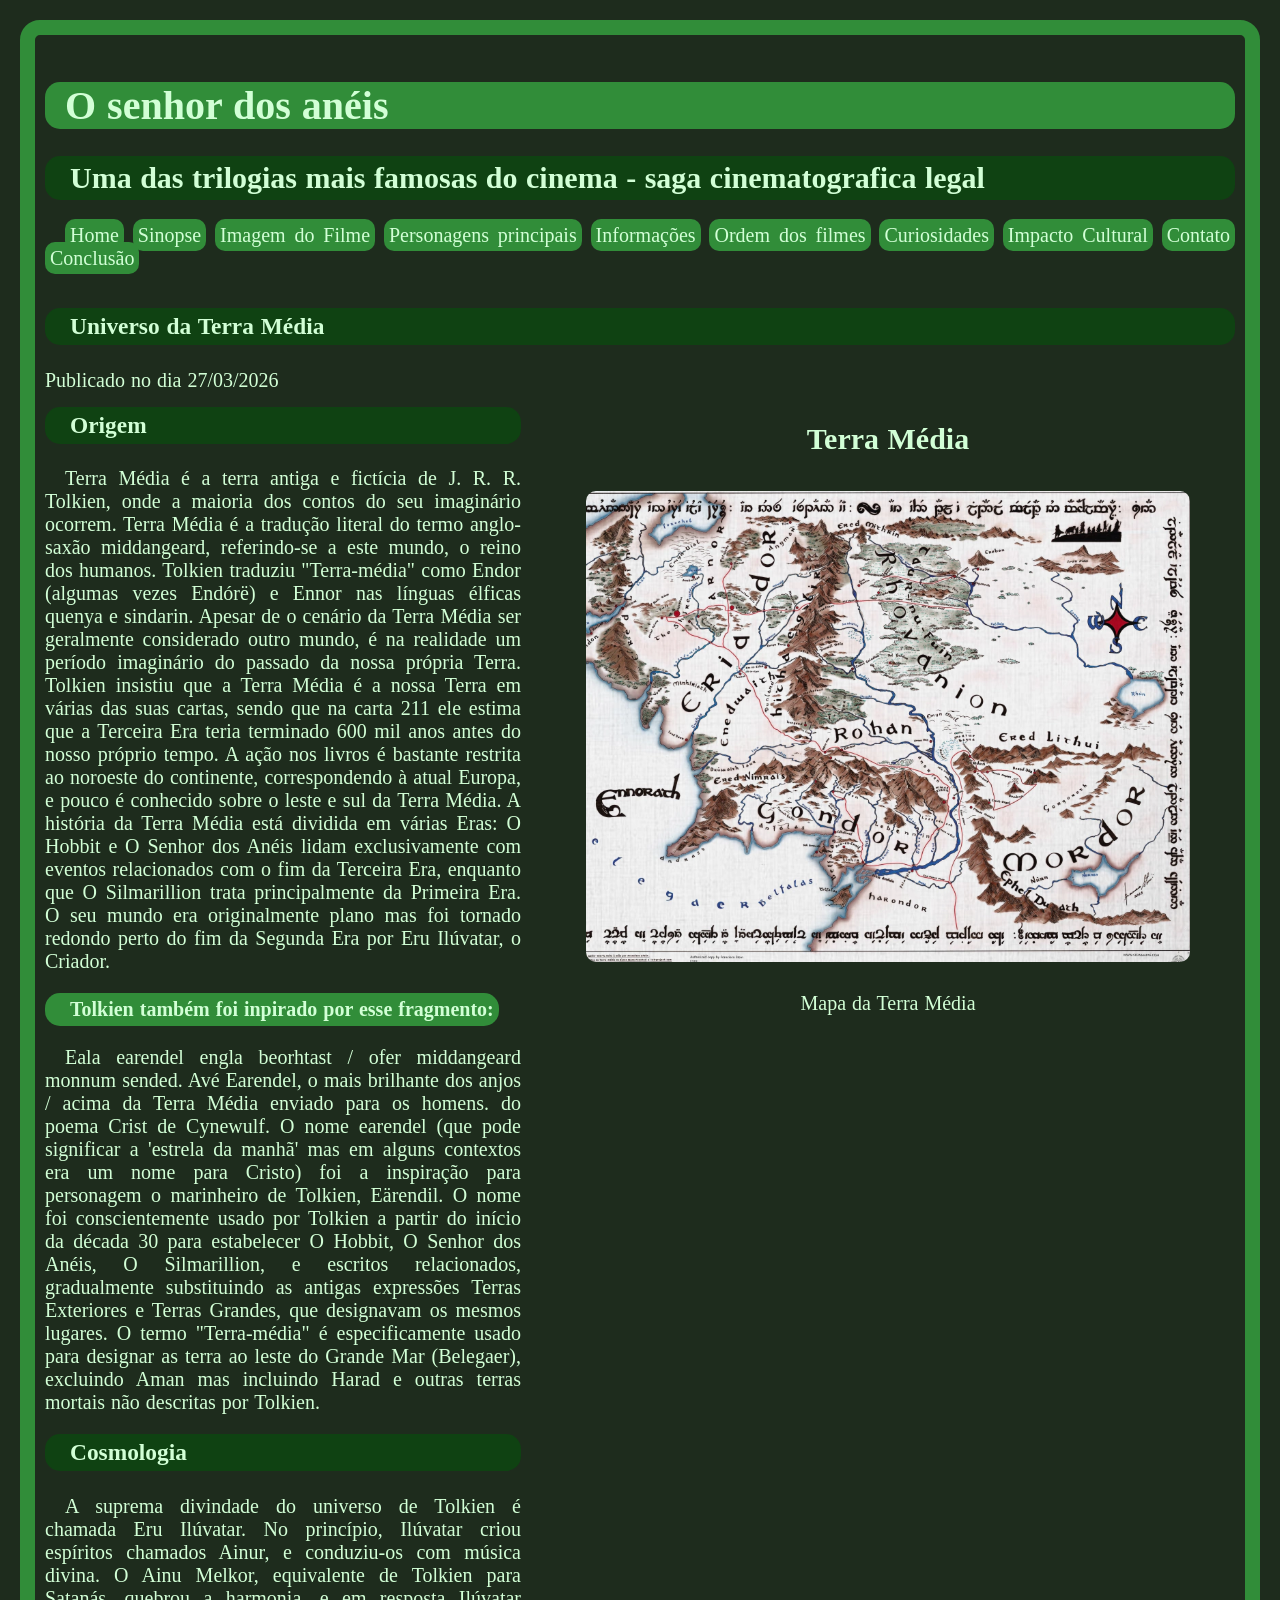
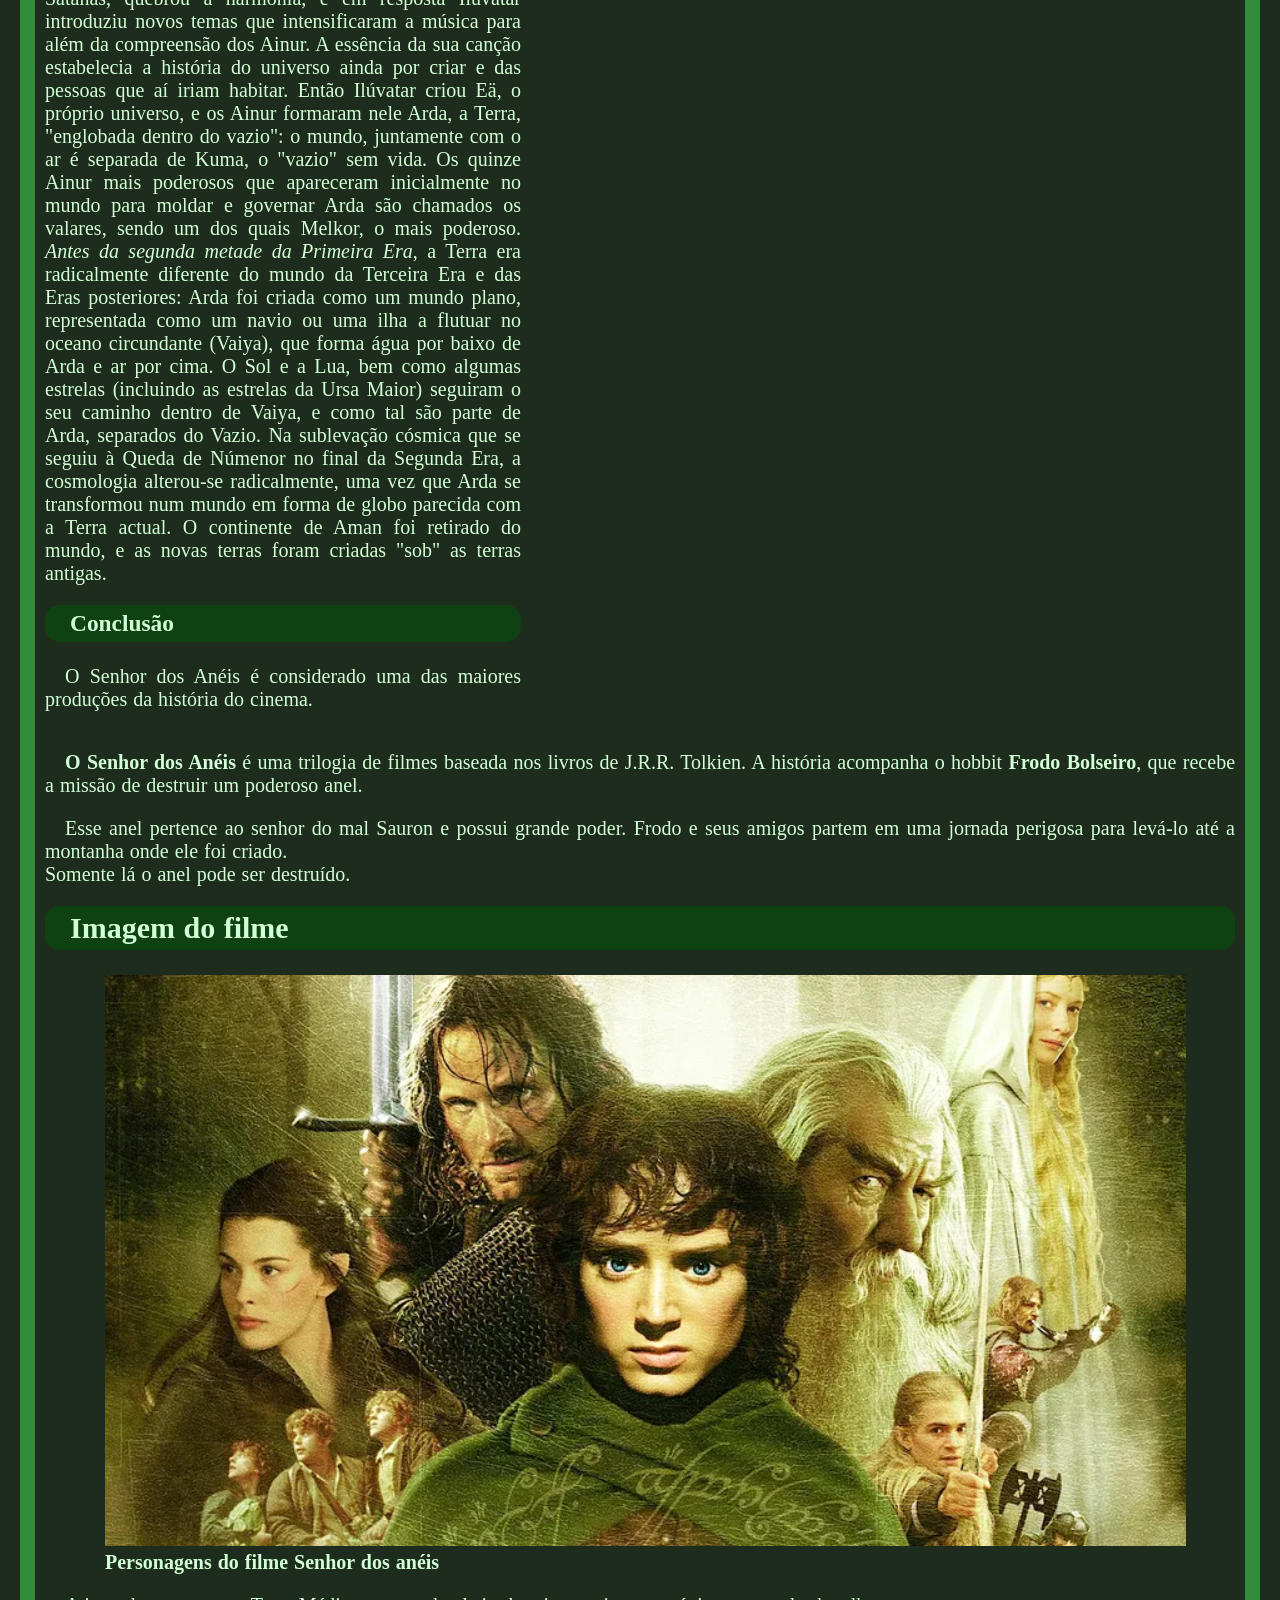
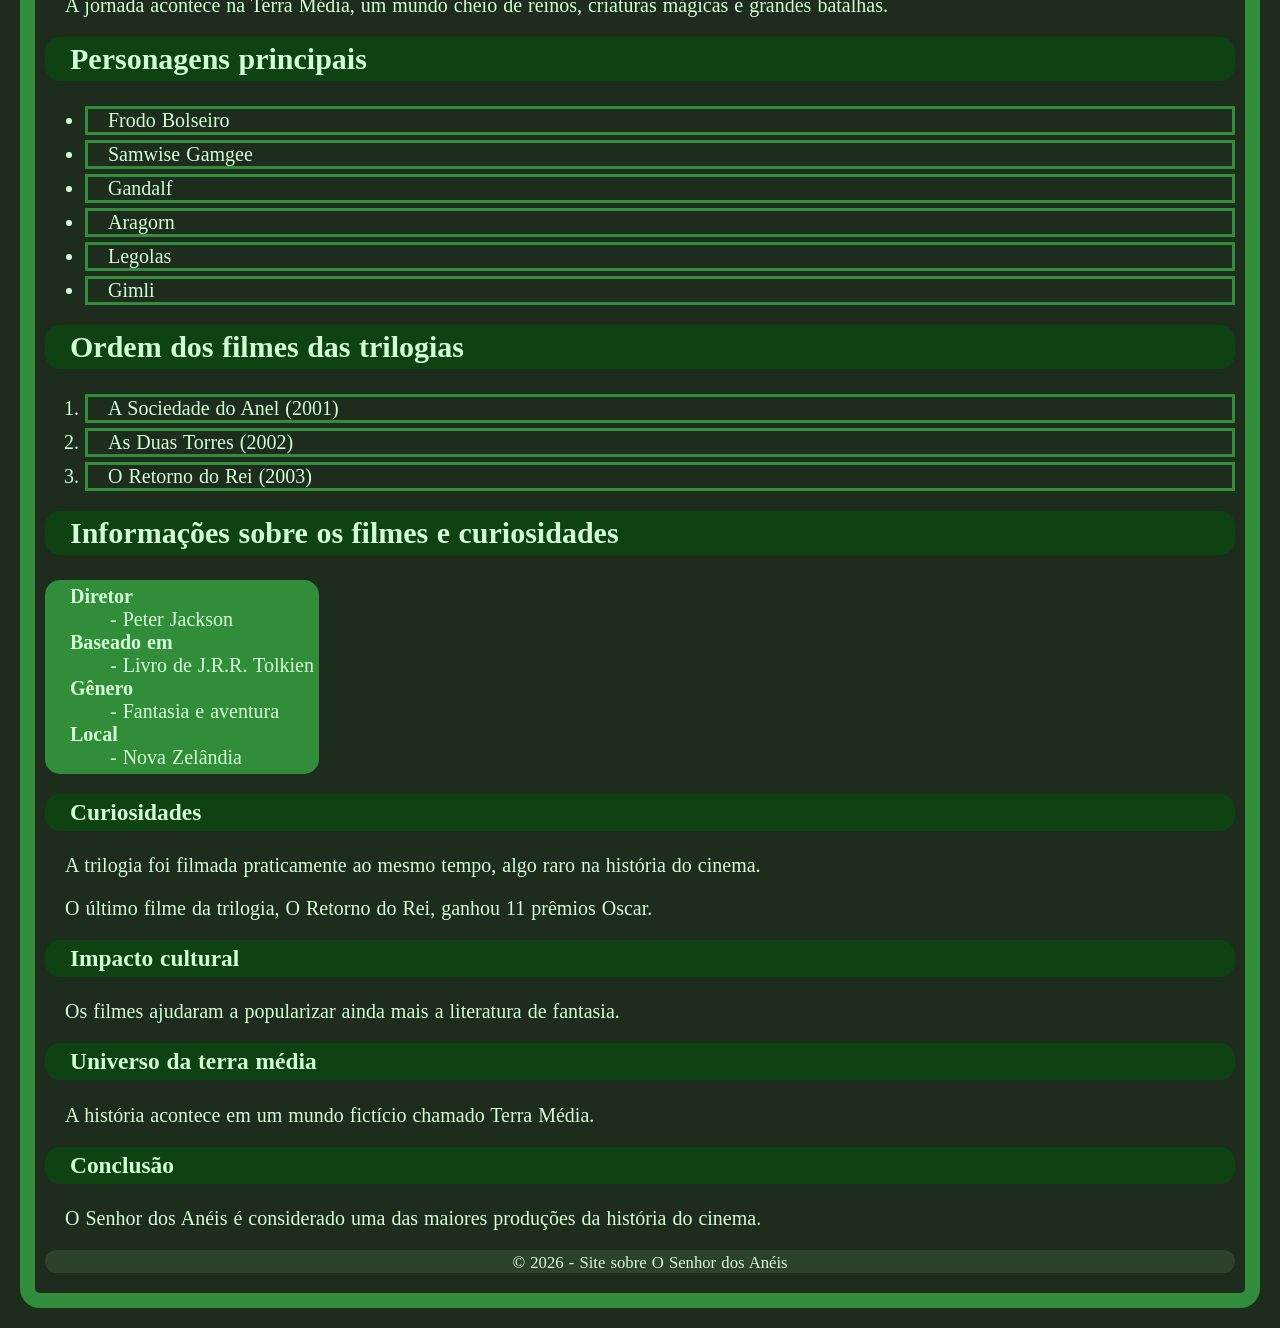
<file: index.html>
<!DOCTYPE html>
<html>
    <head>
        <title>Filme o senhor dos anéis</title>
        <meta charset="utf8">
        <link rel="stylesheet" href="styles.css" type="text/css">
        <link rel="icon" type="image/x-icon" href="img/espada.ico" href="https://fonts.googleapis.com/css2?family=Lora&display=swap">
        <style>
            #titulo_principal{
    background-color: #318d39;
    color: rgb(210, 255, 214);
    border-radius: 15px;
}

.titulo_secundario{
    background-color: #0f4212;
    color: rgb(210, 255, 214);
    border-radius: 15px;
}

        </style>
    </head>
        <body>
            <div id="titulo_principal"> 
                <h1>O senhor dos anéis</h1>
                </div>

                <h2 class="titulo_secundario"> Uma das trilogias mais famosas do cinema - saga cinematografica legal</h2>

            <nav>
                <a href="index.html">Home</a>
                <a href="sinopse.html">Sinopse</a>
                <a href="imagemfilme.html">Imagem do Filme</a>
                <a href="personagens.html">Personagens principais</a>
                <a href="InformaçõesFilme.html">Informações</a>
                <a href="OrdemFilmes.html">Ordem dos filmes</a>
                <a href="Curiosidades.html">Curiosidades</a>
                <a href="ImpactoCultural.html">Impacto Cultural</a>
                <a href="contato.html">Contato</a>
                <a href="#conclusao">Conclusão</a>
            </nav>
        </div><br>

            <main>
                <header>
                    <h3 class="titulo_secundario">Universo da Terra Média</h3>
                    <span>Publicado no dia 27/03/2026</span>
                </header>
                <div id="layout">
                    <article>
                        <section>
                            <h3 class="titulo_secundario">Origem</h3>
                            <p>Terra Média é a terra antiga e fictícia de J. R. R. Tolkien, onde a maioria dos 
                            contos do seu imaginário ocorrem. Terra Média é a tradução literal do termo 
                            anglo-saxão middangeard, referindo-se a este mundo, o reino dos humanos. 
                            Tolkien traduziu "Terra-média" como Endor (algumas vezes Endórë) e Ennor 
                            nas línguas élficas quenya e sindarin. 

                            Apesar de o cenário da Terra Média ser geralmente considerado outro mundo, 
                            é na realidade um período imaginário do passado da nossa própria Terra. 
                            Tolkien insistiu que a Terra Média é a nossa Terra em várias das suas cartas, 
                            sendo que na carta 211 ele estima que a Terceira Era teria terminado 600 mil
                            anos antes do nosso próprio tempo. A ação nos livros é bastante restrita ao 
                            noroeste do continente, correspondendo à atual Europa, e pouco é conhecido 
                            sobre o leste e sul da Terra Média. A história da Terra Média está dividida em 
                            várias Eras: O Hobbit e O Senhor dos Anéis lidam exclusivamente com 
                            eventos relacionados com o fim da Terceira Era, enquanto que O Silmarillion 
                            trata principalmente da Primeira Era. O seu mundo era originalmente plano 
                            mas foi tornado redondo perto do fim da Segunda Era por Eru Ilúvatar, o 
                            Criador.</p>

                            <p class="titulo_tolkien"><strong>Tolkien também foi inpirado por esse fragmento:</strong></p>

                            <p>Eala earendel engla beorhtast / ofer middangeard monnum sended. 
                            Avé Earendel, o mais brilhante dos anjos / acima da Terra Média enviado para 
                            os homens. do poema Crist de Cynewulf. O nome earendel (que pode 
                            significar a 'estrela da manhã' mas em alguns contextos era um nome para 
                            Cristo) foi a inspiração para personagem o marinheiro de Tolkien, Eärendil. 
                            O nome foi conscientemente usado por Tolkien a partir do início da década 30 
                            para estabelecer O Hobbit, O Senhor dos Anéis, O Silmarillion, e escritos 
                            relacionados, gradualmente substituindo as antigas expressões Terras 
                            Exteriores e Terras Grandes, que designavam os mesmos lugares. O termo 
                            "Terra-média" é especificamente usado para designar as terra ao leste do 
                            Grande Mar (Belegaer), excluindo Aman mas incluindo Harad e outras terras 
                            mortais não descritas por Tolkien.</p>

                            <h3 class="titulo_secundario">Cosmologia</h3>
                            <p>A suprema divindade do universo de Tolkien é chamada Eru Ilúvatar. No 
                            princípio, Ilúvatar criou espíritos chamados Ainur, e conduziu-os com música 
                            divina. O Ainu Melkor, equivalente de Tolkien para Satanás, quebrou a 
                            harmonia, e em resposta Ilúvatar introduziu novos temas que intensificaram a 
                            música para além da compreensão dos Ainur. A essência da sua canção 
                            estabelecia a história do universo ainda por criar e das pessoas que aí iriam 
                            habitar. 

                            Então Ilúvatar criou Eä, o próprio universo, e os Ainur formaram nele Arda, a 
                            Terra, "englobada dentro do vazio": o mundo, juntamente com o ar é separada 
                            de Kuma, o "vazio" sem vida. Os quinze Ainur mais poderosos que 
                            apareceram inicialmente no mundo para moldar e governar Arda são 
                            chamados os valares, sendo um dos quais Melkor, o mais poderoso. 
                            
                            <em>Antes da segunda metade da Primeira Era</em>, a Terra era radicalmente diferente 
                            do mundo da Terceira Era e das Eras posteriores: Arda foi criada como um 
                            mundo plano, representada como um navio ou uma ilha a flutuar no oceano 
                            circundante (Vaiya), que forma água por baixo de Arda e ar por cima. O Sol e 
                            a Lua, bem como algumas estrelas (incluindo as estrelas da Ursa Maior) 
                            seguiram o seu caminho dentro de Vaiya, e como tal são parte de Arda, 
                            separados do Vazio. 

                            Na sublevação cósmica que se seguiu à Queda de Númenor no final da 
                            Segunda Era, a cosmologia alterou-se radicalmente, uma vez que Arda se 
                            transformou num mundo em forma de globo parecida com a Terra actual. O 
                            continente de Aman foi retirado do mundo, e as novas terras foram criadas 
                            "sob" as terras antigas.</p>

                            <h3 class="titulo_secundario">Conclusão</h3>
                            <p>O Senhor dos Anéis é considerado uma das maiores produções da história do 
                            cinema.</p>

                        </section>
                    </article>

                    <aside>
                            <h2 style="text-align: center" class="titulo_terra_media" ><strong>Terra Média</strong></h2>
                        <figure>
                            <img src="img/terra_media.png" alt="Mapa da terra média" class="titulo_terra_media">
                            <p style="text-align: center;">Mapa da Terra Média</p>
                    </aside>
                    </figure>
            </main>

            </div>

                <p><strong>O Senhor dos Anéis</strong> é uma trilogia de filmes baseada nos livros de J.R.R.
                Tolkien. A história acompanha o hobbit <strong>Frodo Bolseiro</strong>, que recebe a missão
                de destruir um poderoso anel.</p>

                <p>Esse anel pertence ao senhor do mal Sauron e possui grande poder. Frodo e
                    seus amigos partem em uma jornada perigosa para levá-lo até a montanha
                    onde ele foi criado. <br>Somente lá o anel pode ser destruído.</p>
                
        <h2 class="titulo_secundario"> Imagem do filme</h2>
        <figure>
            <img src="img/senhor_dos_aneis.png" alt="Personagens do filme senhor dos anéis"/>
            <figcaption><strong>Personagens do filme Senhor dos anéis</strong></figcaption>
        </figure>
        <p>A jornada acontece na Terra Média, um mundo cheio de reinos, criaturas
            mágicas e grandes batalhas.</p>
            <h2 class="titulo_secundario"> Personagens principais</h2>
                <ul>
                    <li>Frodo Bolseiro</li>
                    <li>Samwise Gamgee</li>
                    <li>Gandalf</li>
                    <li>Aragorn</li>
                    <li>Legolas</li>
                    <li>Gimli</li>
                </ul>
            <h2 class="titulo_secundario"> Ordem dos filmes das trilogias</h2>
            <ol>
                <li>A Sociedade do Anel (2001)</li>
                <li>As Duas Torres (2002)</li>
                <li>O Retorno do Rei (2003)</li>
            </ol>
            <h2 class="titulo_secundario" > Informações sobre os filmes e curiosidades</h2>
                <dl class="informacoes_filme">
                    <dt><strong>Diretor</strong></dt>
                        <dd>- Peter Jackson</dd>
                    <dt><strong>Baseado em</strong></dt>
                        <dd>- Livro de J.R.R. Tolkien</dd>
                    <dt><strong>Gênero</strong></dt>
                        <dd>- Fantasia e aventura</dd>
                    <dt><strong>Local</strong></dt>
                        <dd>- Nova Zelândia</dd>
                </dl>
            <h3 class="titulo_secundario"> Curiosidades</h3>
                <p>A trilogia foi filmada praticamente ao mesmo tempo, algo raro na história do cinema.</p>
                <p>O último filme da trilogia, O Retorno do Rei, ganhou 11 prêmios Oscar.</p>

            <h3 class="titulo_secundario">Impacto cultural</h3>
                <p>Os filmes ajudaram a popularizar ainda mais a literatura de fantasia.</p>

            <h3 class="titulo_secundario">Universo da terra média</h3>
                <p>A história acontece em um mundo fictício chamado Terra Média.</p>
            
        <div id="conclusao">
            <h3 class="titulo_secundario">Conclusão</h3>
                <p>O Senhor dos Anéis é considerado uma das maiores produções da história do cinema.</p>
        </div>
             <footer class="rodape">
                        <small>© 2026 - Site sobre O Senhor dos Anéis</small>
                    </footer>
        </body>
</html>
</file>
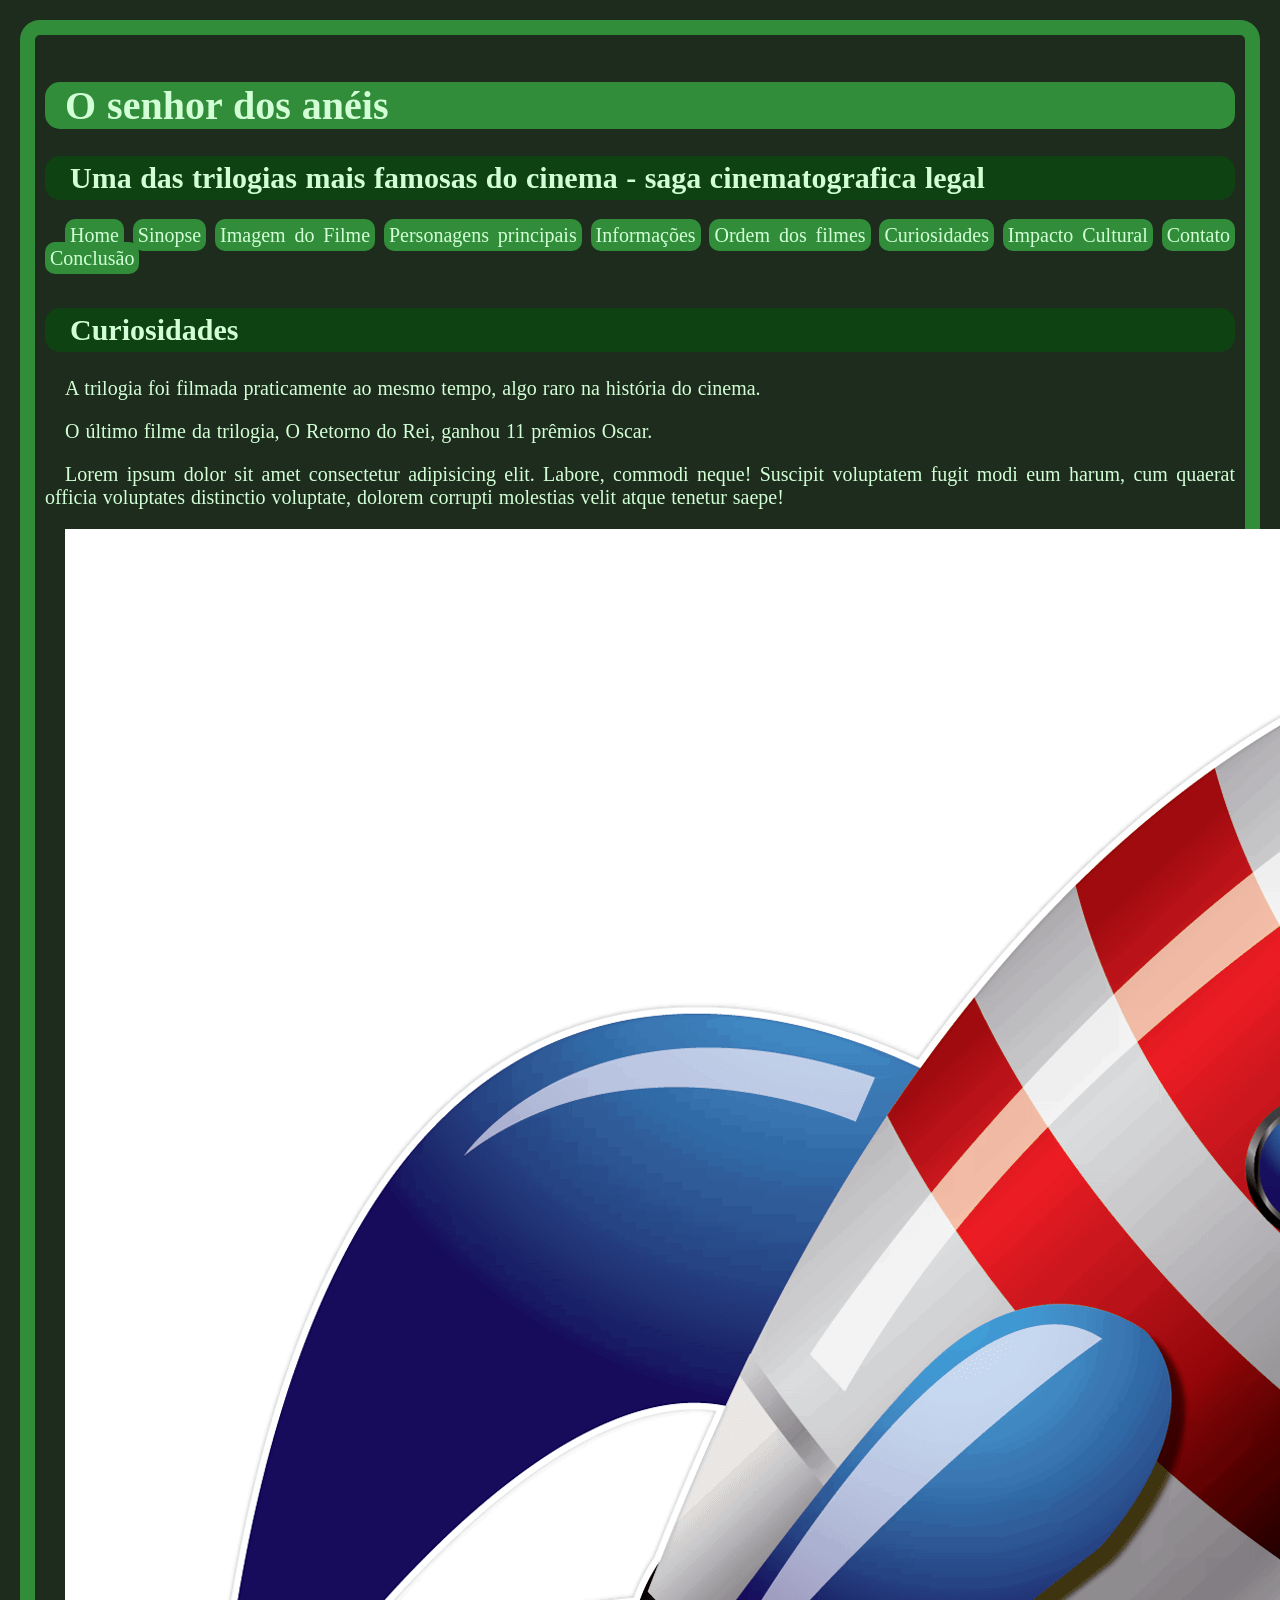
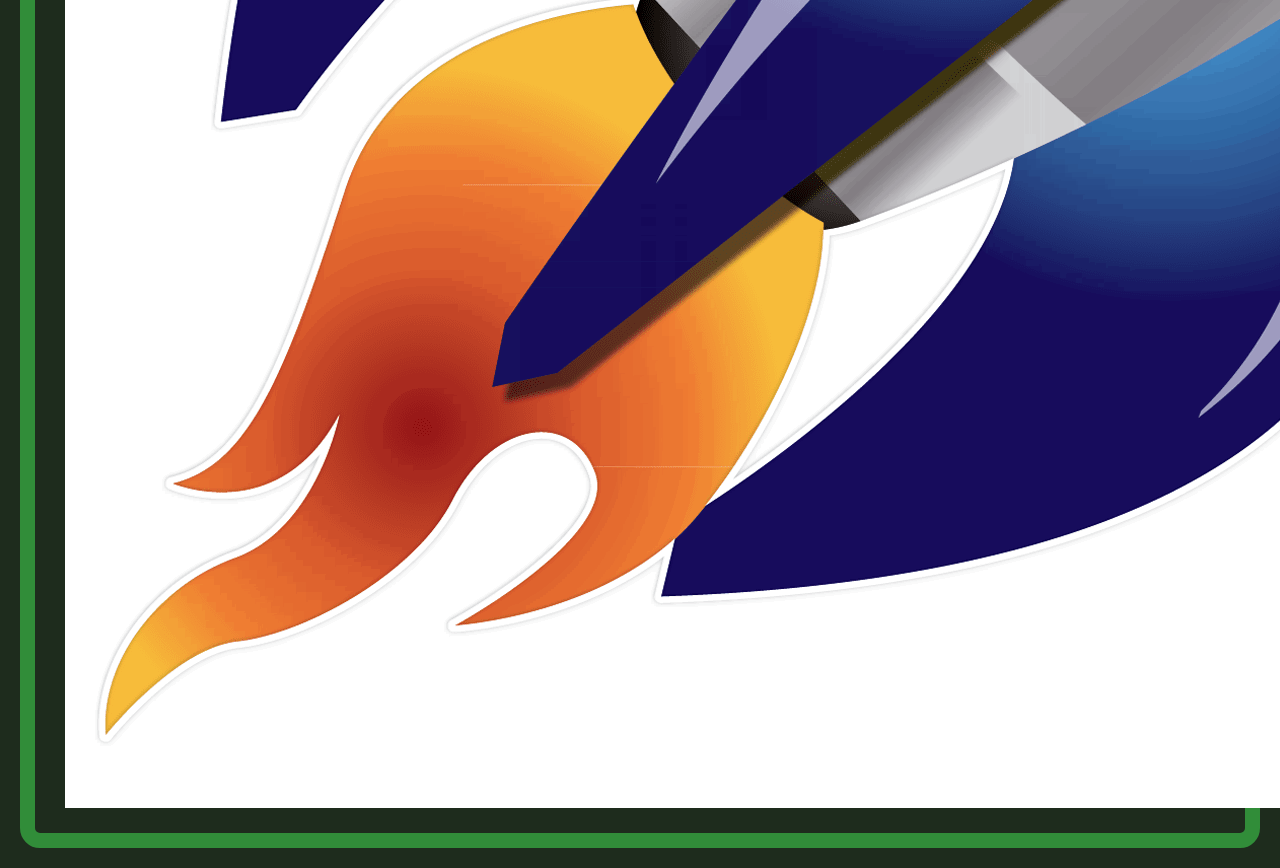
<file: Curiosidades.html>
<!DOCTYPE html>
<html lang="pt-br">
<head>
    <meta charset="UTF-8">
    <meta name="viewport" content="width=device-width, initial-scale=1.0">
    <title>Curiosidades</title>
      <link rel="stylesheet" href="styles.css" type="text/css">
        <link rel="icon" type="image/x-icon" href="img/espada.ico" href="https://fonts.googleapis.com/css2?family=Lora&display=swap">
</head>
<body>
    <div id="titulo_principal"> 
        <h1>O senhor dos anéis</h1></div>
        <h2 class="titulo_secundario"> Uma das trilogias mais famosas do cinema - saga cinematografica legal</h2>
     <nav>
                <a href="index.html">Home</a>
                <a href="sinopse.html">Sinopse</a>
                <a href="imagemfilme.html">Imagem do Filme</a>
                <a href="personagens.html">Personagens principais</a>
                <a href="InformaçõesFilme.html">Informações</a>
                <a href="OrdemFilmes.html">Ordem dos filmes</a>
                <a href="Curiosidades.html">Curiosidades</a>
                <a href="ImpactoCultural.html">Impacto Cultural</a>
                <a href="contato.html">Contato</a>
                <a href="#conclusao">Conclusão</a>
            </nav><br>

    <h2 class="titulo_secundario"> Curiosidades</h2>
                <p>A trilogia foi filmada praticamente ao mesmo tempo, algo raro na história do cinema.</p>
                <p>O último filme da trilogia, O Retorno do Rei, ganhou 11 prêmios Oscar.</p>

        <div class="transicao">
            <p>Lorem ipsum dolor sit amet consectetur adipisicing elit. Labore, commodi neque! Suscipit voluptatem fugit modi eum harum, cum quaerat officia voluptates distinctio voluptate, dolorem corrupti molestias velit atque tenetur saepe!</p>
        </div>

        <div class="foguete">
            <img src="img/foguete.png">
        </div>
</html>
</file>
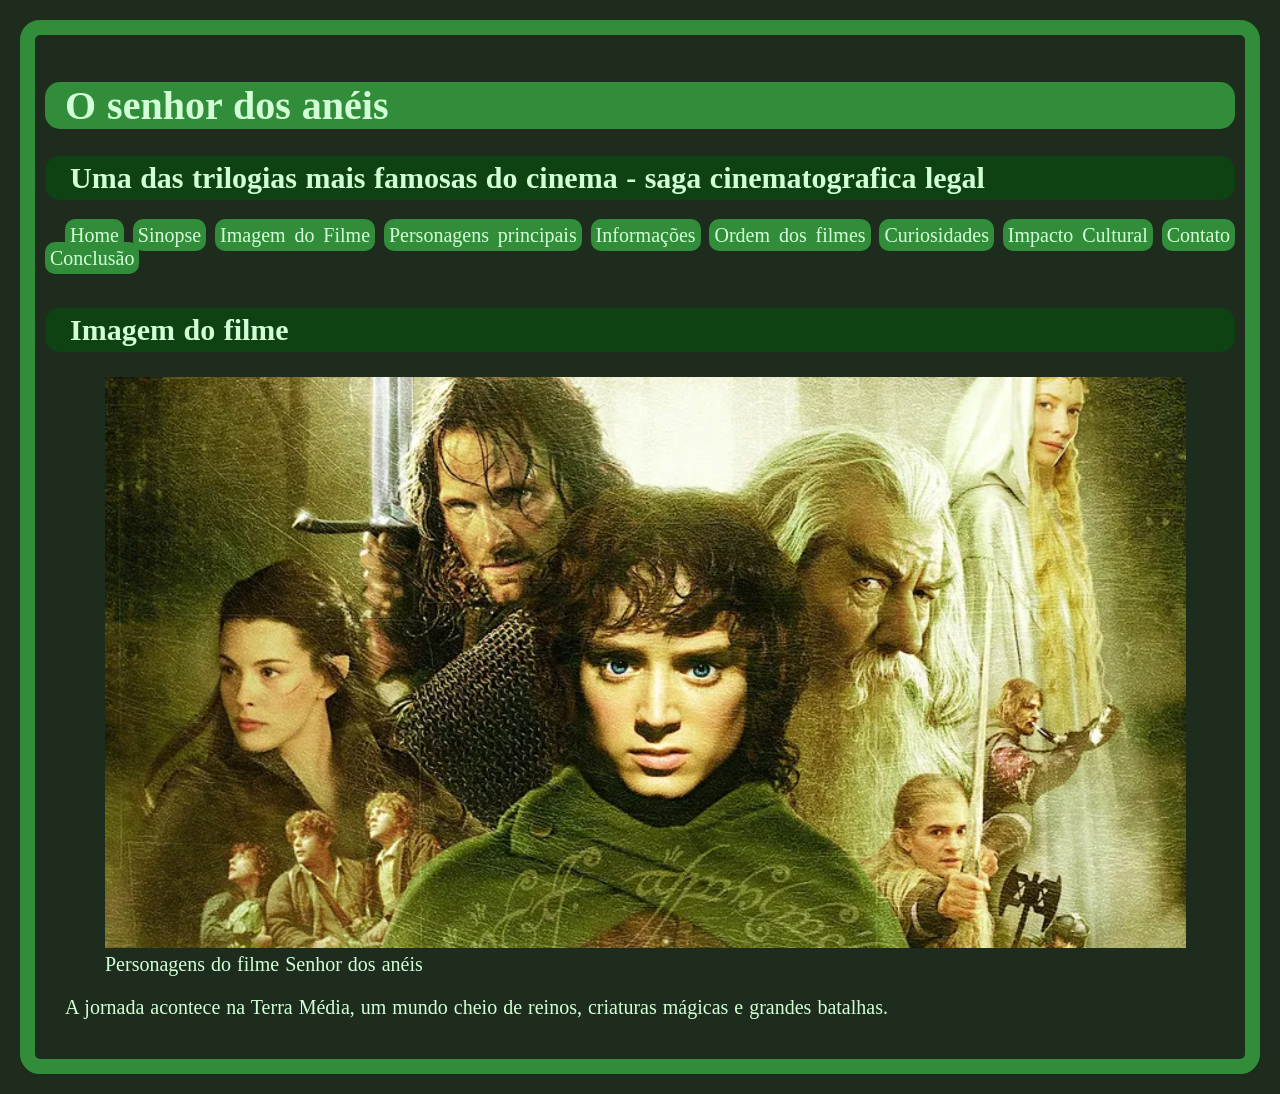
<file: imagemfilme.html>
<!DOCTYPE html>
<html lang="pt-br">
<head>
    <meta charset="UTF-8">
    <meta name="viewport" content="width=device-width, initial-scale=1.0">
    <title>Imagem do Filme</title>
      <link rel="stylesheet" href="styles.css" type="text/css">
        <link rel="icon" type="image/x-icon" href="img/espada.ico" href="https://fonts.googleapis.com/css2?family=Lora&display=swap">
</head>
<body>
    <div id="titulo_principal"> 
        <h1>O senhor dos anéis</h1></div>
        <h2 class="titulo_secundario"> Uma das trilogias mais famosas do cinema - saga cinematografica legal</h2>

     <nav>
               <a href="index.html">Home</a>
                <a href="sinopse.html">Sinopse</a>
                <a href="imagemfilme.html">Imagem do Filme</a>
                <a href="personagens.html">Personagens principais</a>
                <a href="InformaçõesFilme.html">Informações</a>
                <a href="OrdemFilmes.html">Ordem dos filmes</a>
                <a href="Curiosidades.html">Curiosidades</a>
                <a href="ImpactoCultural.html">Impacto Cultural</a>
                <a href="contato.html">Contato</a>
                <a href="#conclusao">Conclusão</a>
            </nav><br>

     <h2 class="titulo_secundario"> Imagem do filme</h2>
        <figure>
            <img src="img/senhor_dos_aneis.png" alt="Personagens do filme senhor dos anéis"/>
            <figcaption>Personagens do filme Senhor dos anéis</figcaption>
        </figure>
        <p>A jornada acontece na Terra Média, um mundo cheio de reinos, criaturas
            mágicas e grandes batalhas.</p>
</body>
</html>
</file>
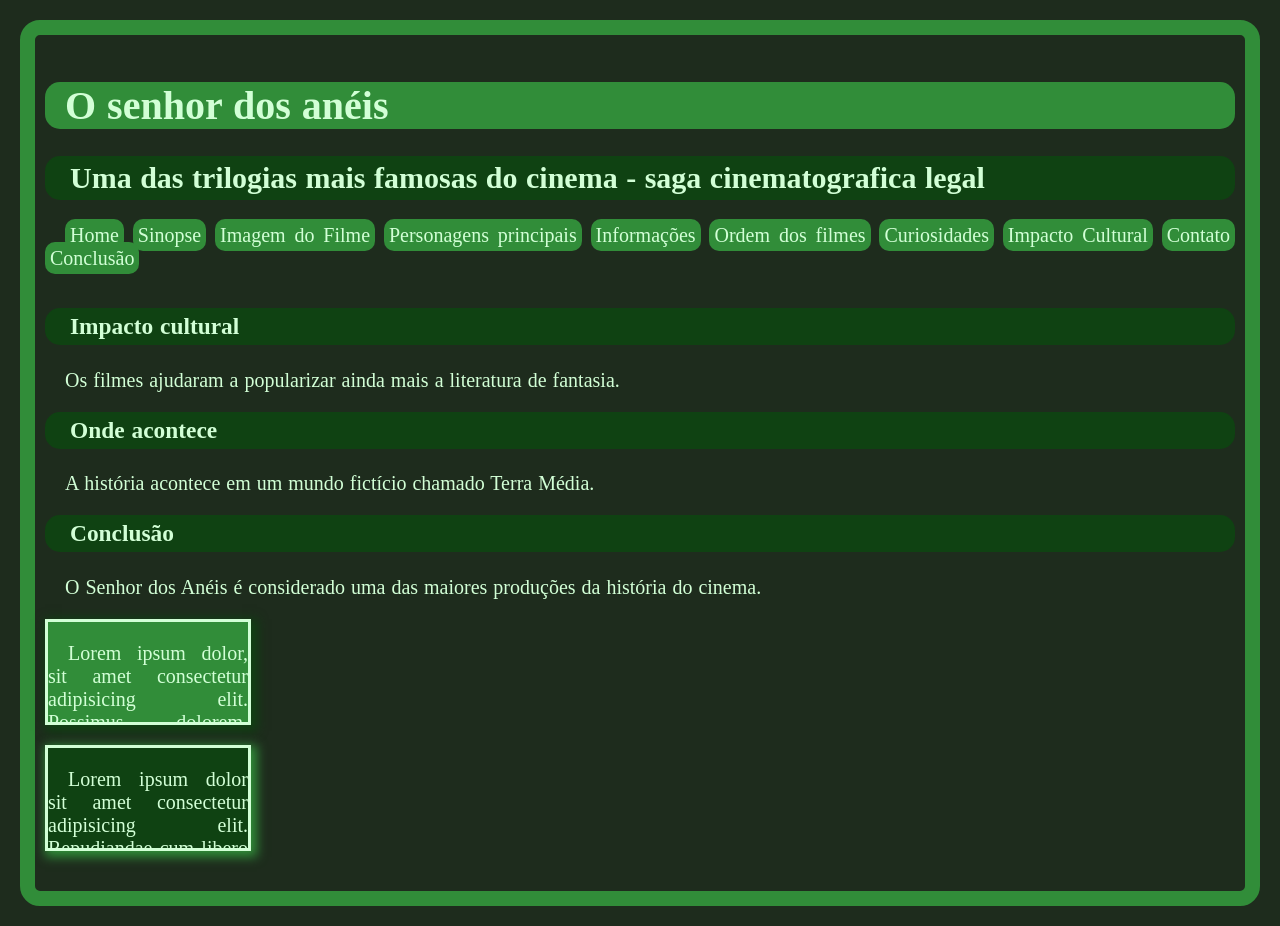
<file: ImpactoCultural.html>
<!DOCTYPE html>
<html lang="pt-br">
<head>
    <meta charset="UTF-8">
    <meta name="viewport" content="width=device-width, initial-scale=1.0">
    <title>Impacto Cultural</title>
      <link rel="stylesheet" href="styles.css" type="text/css">
        <link rel="icon" type="image/x-icon" href="img/espada.ico" href="https://fonts.googleapis.com/css2?family=Lora&display=swap">
</head>
<body>
    <div id="titulo_principal"> 
        <h1>O senhor dos anéis</h1></div>
        <h2 class="titulo_secundario"> Uma das trilogias mais famosas do cinema - saga cinematografica legal</h2>

     <nav>
                <a href="index.html">Home</a>
                <a href="sinopse.html">Sinopse</a>
                <a href="imagemfilme.html">Imagem do Filme</a>
                <a href="personagens.html">Personagens principais</a>
                <a href="InformaçõesFilme.html">Informações</a>
                <a href="OrdemFilmes.html">Ordem dos filmes</a>
                <a href="Curiosidades.html">Curiosidades</a>
                <a href="ImpactoCultural.html">Impacto Cultural</a>
                <a href="contato.html">Contato</a>
                <a href="#conclusao">Conclusão</a>
            </nav><br>

            <h3 class="titulo_secundario">Impacto cultural</h3>
                <p>Os filmes ajudaram a popularizar ainda mais a literatura de fantasia.</p>

            <h3 class="titulo_secundario">Onde acontece</h3>
                <p>A história acontece em um mundo fictício chamado Terra Média.</p>

            <h3 class="titulo_secundario">Conclusão</h3>
                <p>O Senhor dos Anéis é considerado uma das maiores produções da história do cinema.</p>

                <div class="noticia um">
                    <p>Lorem ipsum dolor, sit amet consectetur adipisicing elit. Possimus dolorem, quasi ea fugiat eos repellat aliquam quod error, cumque officiis, tempora reprehenderit recusandae maiores inventore incidunt unde necessitatibus commodi dignissimos?</p>
                </div>

                <div class="noticia dois">
                    <p>Lorem ipsum dolor sit amet consectetur adipisicing elit. Repudiandae cum libero illo adipisci accusantium ex. Ab dolorem tenetur autem hic corporis, perferendis, placeat accusantium fugit repellendus dolores odio neque quidem!</p>
                </div>

</body>
</html>
</file>
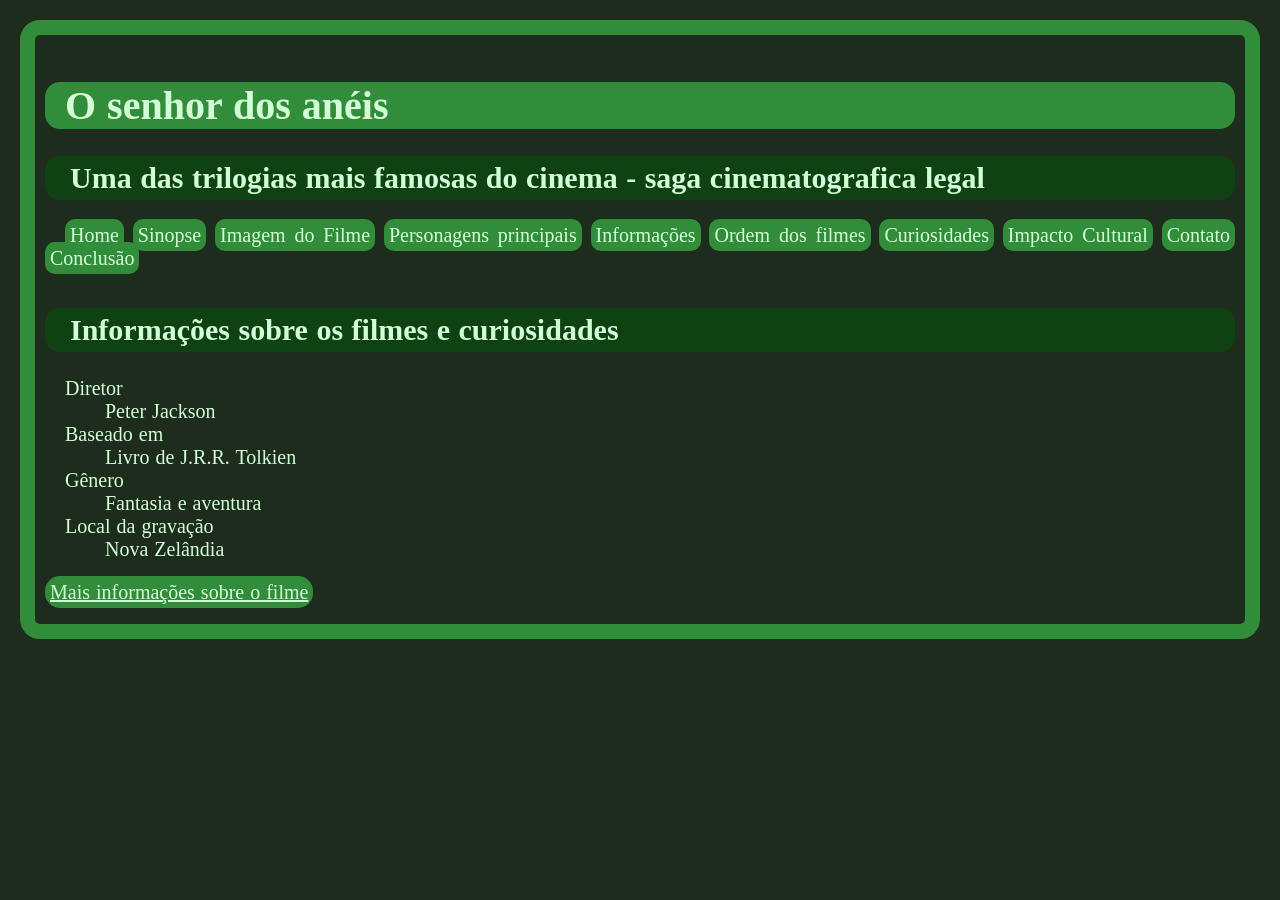
<file: InformaçõesFilme.html>
<!DOCTYPE html>
<html lang="pt-br">
<head>
    <meta charset="UTF-8">
    <meta name="viewport" content="width=device-width, initial-scale=1.0">
    <title>Informações sobre o Filme e Curiosidades</title>
      <link rel="stylesheet" href="styles.css" type="text/css">
        <link rel="icon" type="image/x-icon" href="img/espada.ico" href="https://fonts.googleapis.com/css2?family=Lora&display=swap">
</head>
<body>
    <div id="titulo_principal"> 
        <h1>O senhor dos anéis</h1></div>
        <h2 class="titulo_secundario"> Uma das trilogias mais famosas do cinema - saga cinematografica legal</h2>

     <nav>
                <a href="index.html">Home</a>
                <a href="sinopse.html">Sinopse</a>
                <a href="imagemfilme.html">Imagem do Filme</a>
                <a href="personagens.html">Personagens principais</a>
                <a href="InformaçõesFilme.html">Informações</a>
                <a href="OrdemFilmes.html">Ordem dos filmes</a>
                <a href="Curiosidades.html">Curiosidades</a>
                <a href="ImpactoCultural.html">Impacto Cultural</a>
                <a href="contato.html">Contato</a>
                <a href="#conclusao">Conclusão</a>
            </nav><br>

    <h2 class="titulo_secundario"> Informações sobre os filmes e curiosidades</h2>
                <dl>
                    <dt>Diretor</dt>
                        <dd>Peter Jackson</dd>
                    <dt>Baseado em</dt>
                        <dd>Livro de J.R.R. Tolkien</dd>
                    <dt>Gênero</dt>
                        <dd>Fantasia e aventura</dd>
                    <dt>Local da gravação</dt>
                        <dd>Nova Zelândia</dd>
                </dl>
            <a href="https://pt.wikipedia.org/wiki/O_Senhor_dos_An%C3%A9is_(s%C3%A9rie_de_filmes)" target="_blank" class="info_link">Mais informações sobre o filme</a>
</body>
</html>
</file>
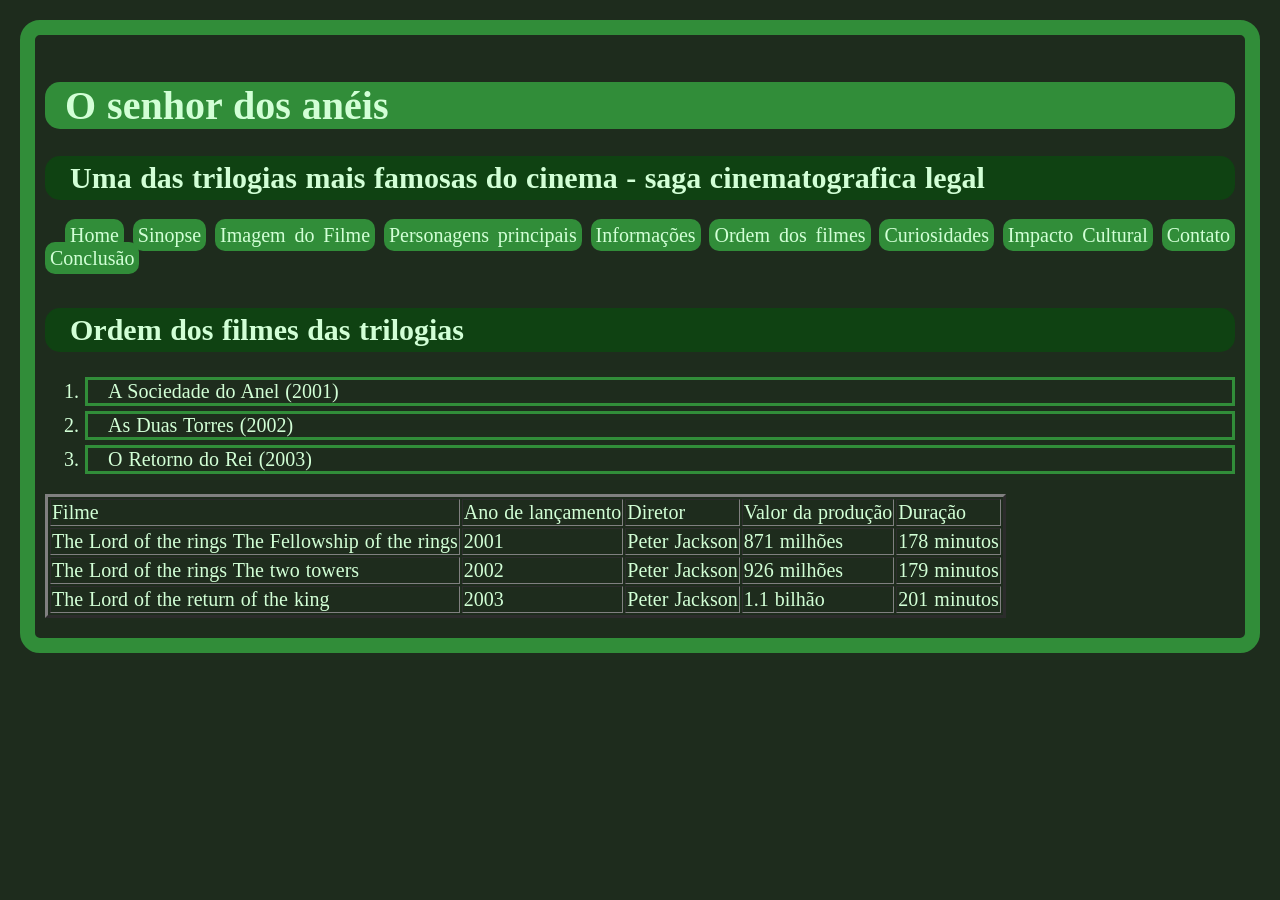
<file: OrdemFilmes.html>
<!DOCTYPE html>
<html lang="pt-br">
<head>
    <meta charset="UTF-8">
    <meta name="viewport" content="width=device-width, initial-scale=1.0">
    <title>Ordem dos Filmes</title>
      <link rel="stylesheet" href="styles.css" type="text/css">
        <link rel="icon" type="image/x-icon" href="img/espada.ico" href="https://fonts.googleapis.com/css2?family=Lora&display=swap">
</head>
<body>
    <div id="titulo_principal"> 
        <h1>O senhor dos anéis</h1></div>
        <h2 class="titulo_secundario"> Uma das trilogias mais famosas do cinema - saga cinematografica legal</h2>

     <nav>
                <a href="index.html">Home</a>
                <a href="sinopse.html">Sinopse</a>
                <a href="imagemfilme.html">Imagem do Filme</a>
                <a href="personagens.html">Personagens principais</a>
                <a href="InformaçõesFilme.html">Informações</a>
                <a href="OrdemFilmes.html">Ordem dos filmes</a>
                <a href="Curiosidades.html">Curiosidades</a>
                <a href="ImpactoCultural.html">Impacto Cultural</a>
                <a href="contato.html">Contato</a>
                <a href="#conclusao">Conclusão</a>
            </nav><br>

     <h2 class="titulo_secundario"> Ordem dos filmes das trilogias</h2>
            <ol>
                <li>A Sociedade do Anel (2001)</li>
                <li>As Duas Torres (2002)</li>
                <li>O Retorno do Rei (2003)</li>
            </ol>

            <table border="3">
                <tr>
                    <td>Filme</td>
                    <td>Ano de lançamento</td>
                    <td>Diretor</td>
                    <td>Valor da produção</td>
                    <td>Duração</td>
                </tr>
                <tr>
                    <td>The Lord of the rings The Fellowship of the rings</td>
                    <td>2001</td>
                    <td>Peter Jackson</td>
                    <td>871 milhões</td>
                    <td>178 minutos</td>
                </tr>
                <tr>
                    <td>The Lord of the rings The two towers</td>
                    <td>2002</td>
                    <td>Peter Jackson</td>
                    <td>926 milhões</td>
                    <td>179 minutos</td>
                </tr>
                <tr>
                    <td>The Lord of the return of the king</td>
                    <td>2003</td>
                    <td>Peter Jackson</td>
                    <td>1.1 bilhão</td>
                    <td>201 minutos</td>
                </tr>
            </table>
</body>
</html>
</file>
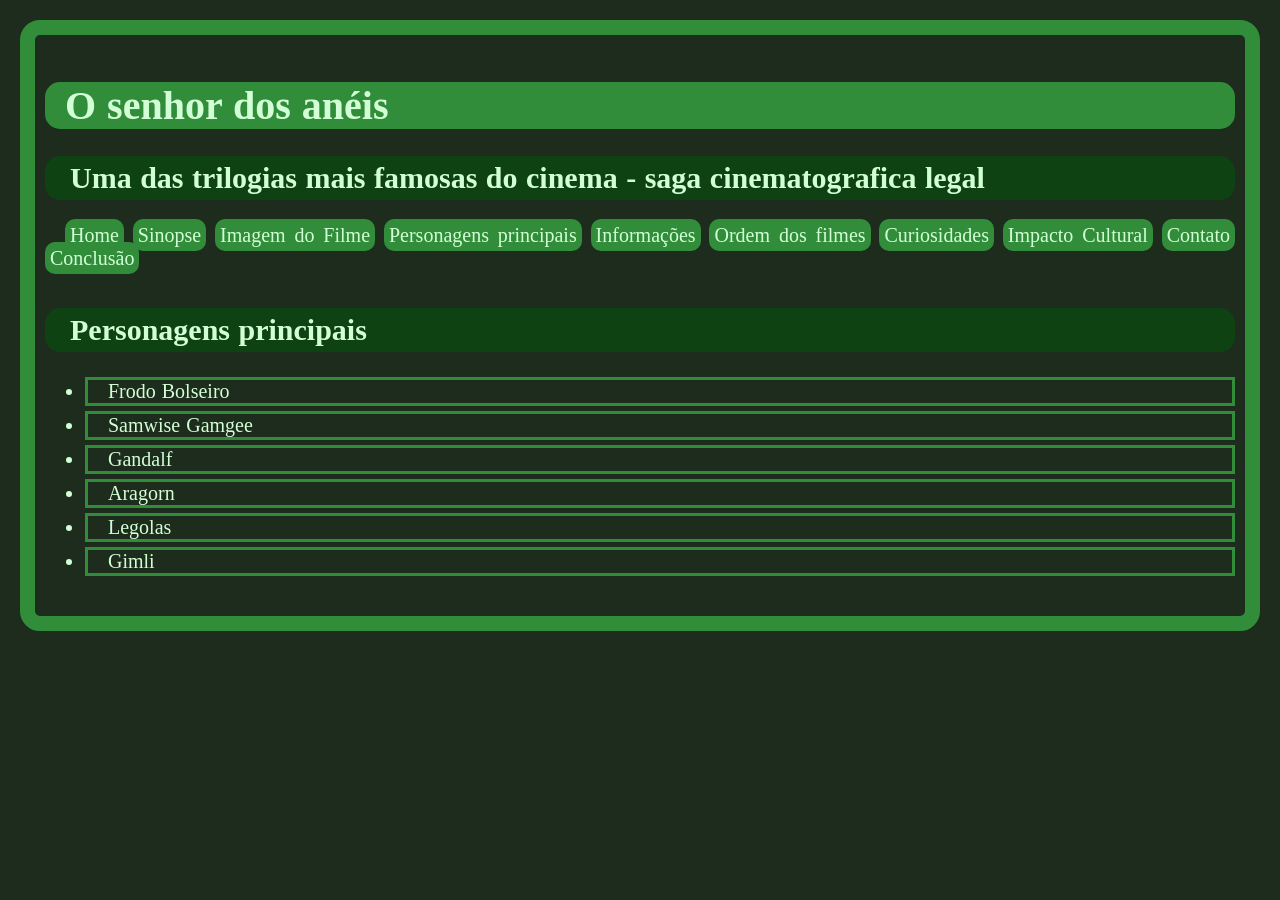
<file: personagens.html>
<!DOCTYPE html>
<html lang="pt-br">
<head>
    <meta charset="UTF-8">
    <meta name="viewport" content="width=device-width, initial-scale=1.0">
    <title>Personagens Principais</title>
      <link rel="stylesheet" href="styles.css" type="text/css">
        <link rel="icon" type="image/x-icon" href="img/espada.ico" href="https://fonts.googleapis.com/css2?family=Lora&display=swap">
</head>
<body>
    <div id="titulo_principal"> 
        <h1>O senhor dos anéis</h1></div>
        <h2 class="titulo_secundario"> Uma das trilogias mais famosas do cinema - saga cinematografica legal</h2>

     <nav>
                <a href="index.html">Home</a>
                <a href="sinopse.html">Sinopse</a>
                <a href="imagemfilme.html">Imagem do Filme</a>
                <a href="personagens.html">Personagens principais</a>
                <a href="InformaçõesFilme.html">Informações</a>
                <a href="OrdemFilmes.html">Ordem dos filmes</a>
                <a href="Curiosidades.html">Curiosidades</a>
                <a href="ImpactoCultural.html">Impacto Cultural</a>
                <a href="contato.html">Contato</a>
                <a href="#conclusao">Conclusão</a>
            </nav><br>

      <h2 class="titulo_secundario"> Personagens principais</h2>
                <ul>
                    <li>Frodo Bolseiro</li>
                    <li>Samwise Gamgee</li>
                    <li>Gandalf</li>
                    <li>Aragorn</li>
                    <li>Legolas</li>
                    <li>Gimli</li>
                </ul>

</body>
</html>
</file>
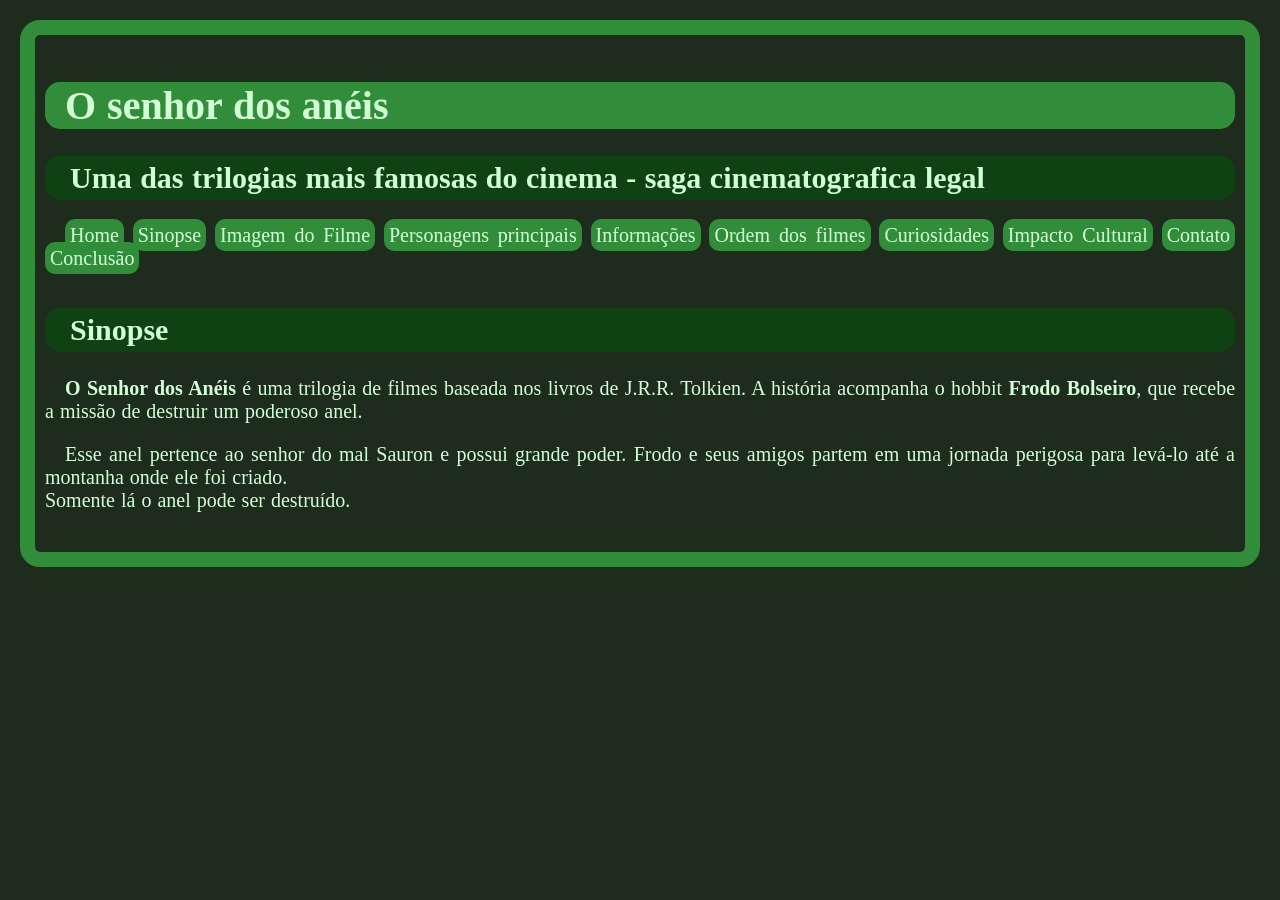
<file: sinopse.html>
<!DOCTYPE html>
<html lang="pt-br">
<head>
    <meta charset="UTF-8">
    <meta name="viewport" content="width=device-width, initial-scale=1.0">
    <title>Sinopse</title>
      <link rel="stylesheet" href="styles.css" type="text/css">
        <link rel="icon" type="image/x-icon" href="img/espada.ico" href="https://fonts.googleapis.com/css2?family=Lora&display=swap">
</head>
<body>
    <div id="titulo_principal"> 
        <h1>O senhor dos anéis</h1></div>
        <h2 class="titulo_secundario"> Uma das trilogias mais famosas do cinema - saga cinematografica legal</h2>

     <nav>
                <a href="index.html">Home</a>
                <a href="sinopse.html">Sinopse</a>
                <a href="imagemfilme.html">Imagem do Filme</a>
                <a href="personagens.html">Personagens principais</a>
                <a href="InformaçõesFilme.html">Informações</a>
                <a href="OrdemFilmes.html">Ordem dos filmes</a>
                <a href="Curiosidades.html">Curiosidades</a>
                <a href="ImpactoCultural.html">Impacto Cultural</a>
                <a href="contato.html">Contato</a>
                <a href="#conclusao">Conclusão</a>
            </nav><br>

    <h2 class="titulo_secundario"> Sinopse</h2>
         <p><strong>O Senhor dos Anéis</strong> é uma trilogia de filmes baseada nos livros de J.R.R.
                Tolkien. A história acompanha o hobbit <strong>Frodo Bolseiro</strong>, que recebe a missão
                de destruir um poderoso anel.</p>

                <p>Esse anel pertence ao senhor do mal Sauron e possui grande poder. Frodo e
                    seus amigos partem em uma jornada perigosa para levá-lo até a montanha
                    onde ele foi criado. <br>Somente lá o anel pode ser destruído.</p>

</body>
</html>
</file>
<file: styles.css>
#titulo_principal{
    background-color: #318d39;
    color: rgb(210, 255, 214);
    border-radius: 15px;
}

.titulo_secundario{
    background-color: #0f4212;
    color: rgb(210, 255, 214);
    border-radius: 15px;
    margin-top: 15px;
    padding: 5px;
}

#layout{
    display: flex;
}

.rodape{
    text-align: center;
    background-color: #2d422b;
    border-radius: 15px;
}

nav a{
    text-decoration: none;
}

body{
    background-color: #1e2c1d;
    color: rgb(210, 255, 214);
    font-family: 'lora', serif;
    font-size: 20px;
    font-style: normal;
    line-height: 1,5px;
    font-weight: 400;
    text-transform: none;
    word-spacing: 1px;
    letter-spacing: none;
    text-indent: 20px;
    text-align: justify;
    border: solid 15px #318d39;
    border-bottom: solid 15px #318d39;
    border-radius: 20px;
    margin: 20px;
    padding: 20px 10px;
}

nav a{
    text-decoration: none;
    background-color: #318d39;
    color: rgb(210, 255, 214);
    border-radius: 10px;
    padding: 5px;
}

nav a:

.transicao{
    background-color: #318d39;
}

h1{
    animation-name: multicolor;
    animation-duration: 3s;
    animation-delay: 0s;
    animation-fill-mode: forwards;
    animation-iteration-count: infinite;
}

@keyframes multicolor{
    from{color: #318d39;}
    to{color: rgb(210, 255, 214);}
}

.animacao_img{
    display: block;
    animation: foguete;
    animation-duration: 5s;
}

@keyframes foguete{
    0%{margin-left: 0%}
    25%{margin-left: 80%; transform: rotate(0deg)}
    50%{margin-left: 80%; transform: rotate(-130deg);}

}

.teste_display{
    background-color: #d34646;
    display: block;
}

#display

nav a{
     text-decoration: none;
}

#teste_estilo_lista_ul{
    list-style-type: none;
}

#teste_estilo_lista_ol{
    /*list-style-type: ;*/
    list-style-image: url('img/seta_direita_vermelha.png');
}

li{
    border:solid 3px #318d39;
    list-style-position: outside;
    margin-bottom: 5px;
}

#impacto{
    background-image: url('img/senhordosaneis_fundo.jpg');
    background-repeat: no-repeat;
    /*background-position: ;*/
    background-size: cover;
    background-attachment: fixed;
    text-shadow: 3px 3px 2px red;
    width: 2000px;
    height: 1500px;
}

.noticia{
    border: solid 3px rgb(210, 255, 214);
    width: 200px;
    /*position: ;*/
    height: 100px;
    overflow: auto;;
    margin-bottom: 20px;
}

.um{
    background-color: #318d39;
    top: 0px;
    left: 50px;
    z-index: 3;
    box-shadow: 3px 3px 10px 3px #0f4212;
}

.dois{
    background-color: #0f4212;
    top: 200px;
    left: 250px;
    box-shadow: 3px 3px 10px 3px #318d39;
}

.informacoes_filme{
    background-color: #318d39;
    border-radius: 15px;
    padding: 5px;
    width: fit-content;
}

.info_link{
    color: rgb(210, 255, 214);
    background-color: #318d39;
    border-radius: 15px;
    padding: 5px;
}

.titulo_tolkien{
    background-color: #318d39;
    border-radius: 15px;
    padding: 5px;
    width: fit-content;
}

.titulo_terra_media{
    background-color: inherit;
    border-radius: 15px;
    padding: 5px;
    display: center;
}
</file>
